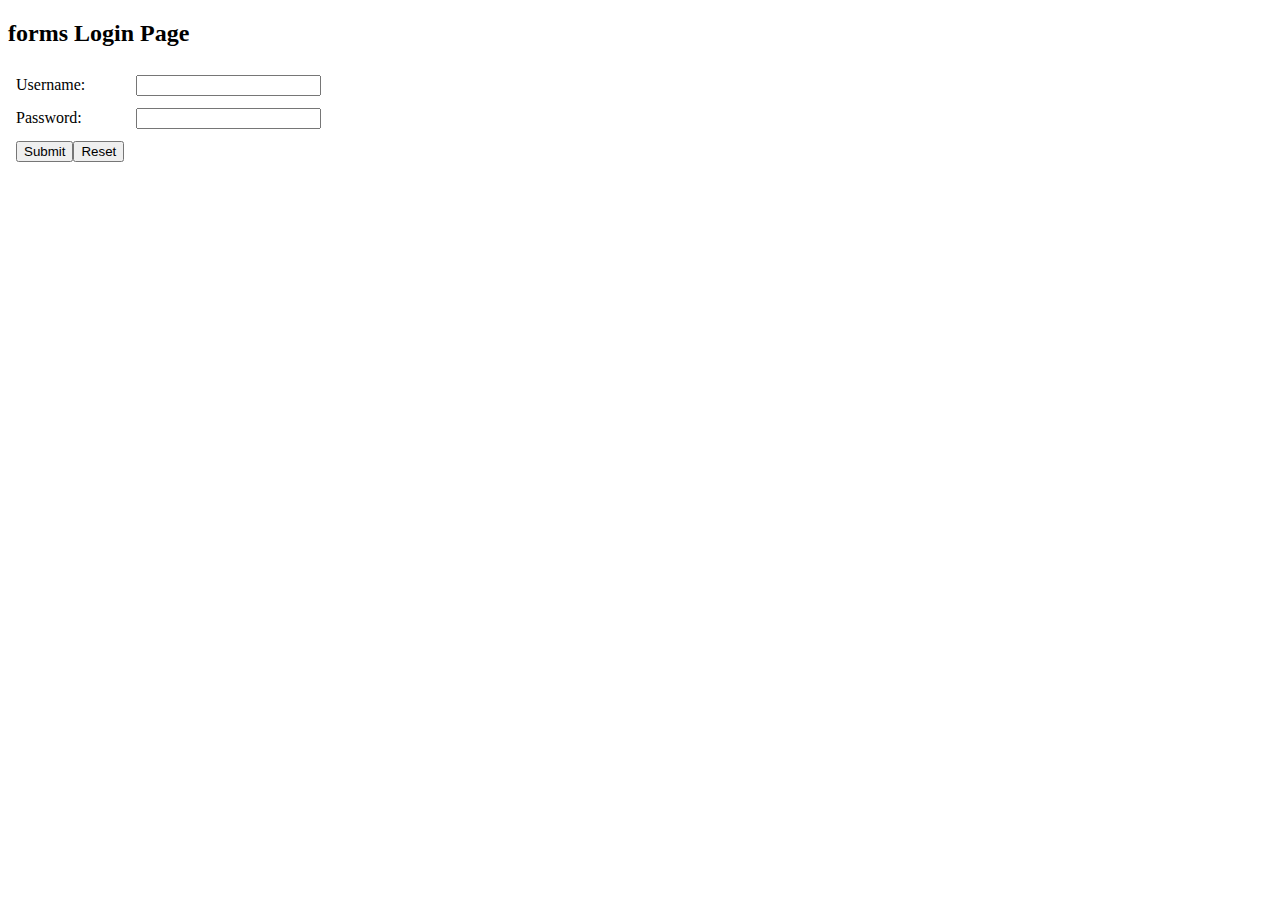
<file: forms.html>
<!DOCTYPE html>
 <html>
    <head>
        <title>forms</title>
        <meta charset="UTF-8">
        <meta name="viewport" content="width=device-width, initial-scale=1.0">
    </head>
    <body>
       <!--Please Login into your account first -->
       <h2>forms Login Page </h2>
        <form action="adminHomePage.html" method="post">
            <table border="0" cellpadding="4" cellspacing="4">
                <tbody>
                    <tr>
                        <td>Username: </td>
                        <td><input type='text' name='userName' required></td>
                    </tr>
                    <tr>
                        <td>Password: </td>
                        <td><input type='password' name='passWord'></td>
                    </tr>
                    <tr>
                        <td> <input type ="submit" value="Submit"><input type ="reset" value="Reset"></td>

                    </tr>
                </tbody>
             </table>
        </form>
    </body>
</html>
</file>
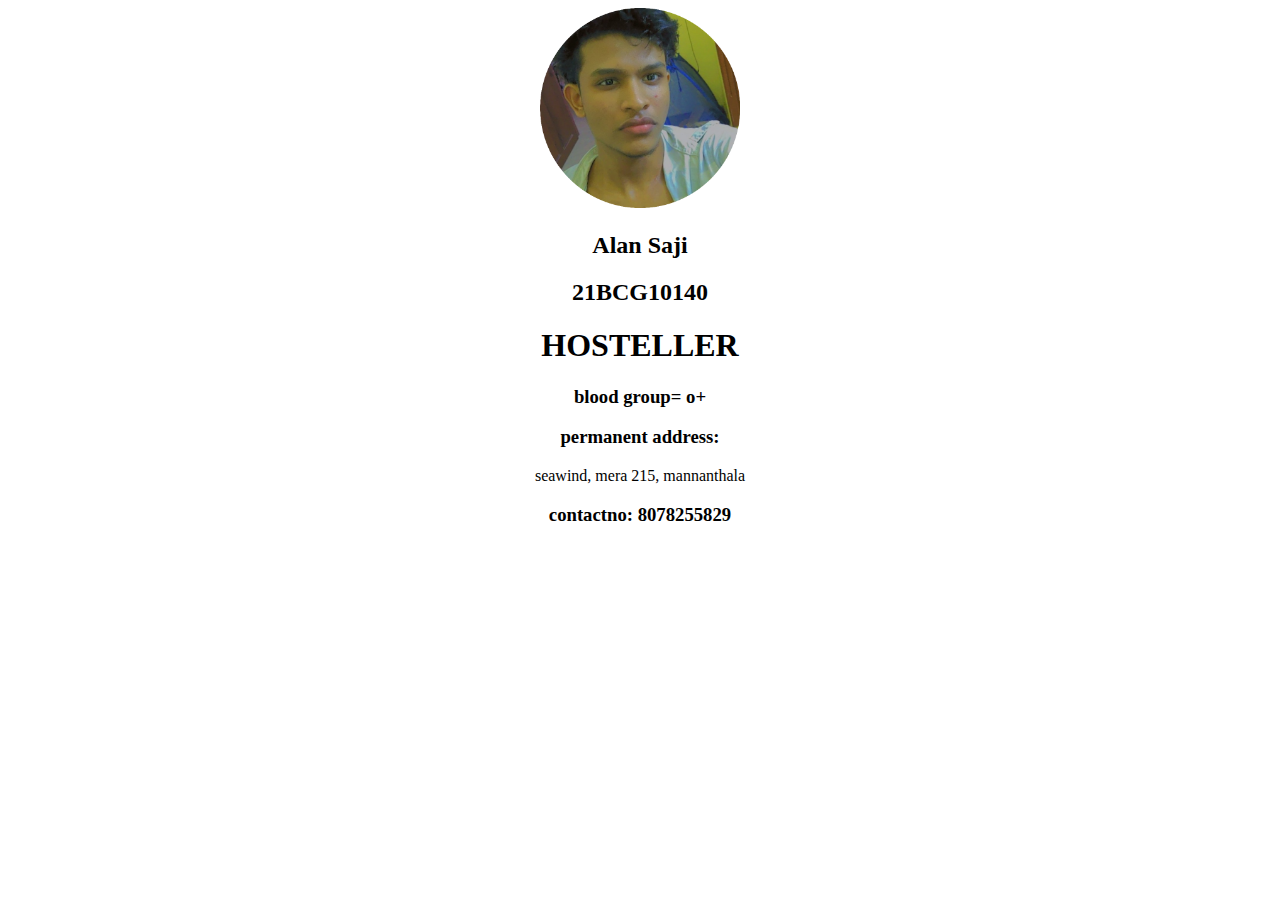
<file: idcard.html>
<!DOCTYPE html>
<html lang="en" dir="ltr">
  <head>
    <meta charset="utf-8">
    <title>idcard</title>
  </head>
  <body>
    <center>  <img src="images/alan1.png" width=200px height=auto alt="picture of Alan Saji">
      <h2 >Alan Saji</h2>
      <h2>21BCG10140</h2>
      <div>  <h1>HOSTELLER</h1></div>
      <h3>blood group= o+</h3>
      <h3>permanent address:</h3>
      <p>seawind, mera 215, mannanthala</p>
      <h3>contactno: 8078255829</h3>

      </center>


  </body>
</html>
</file>
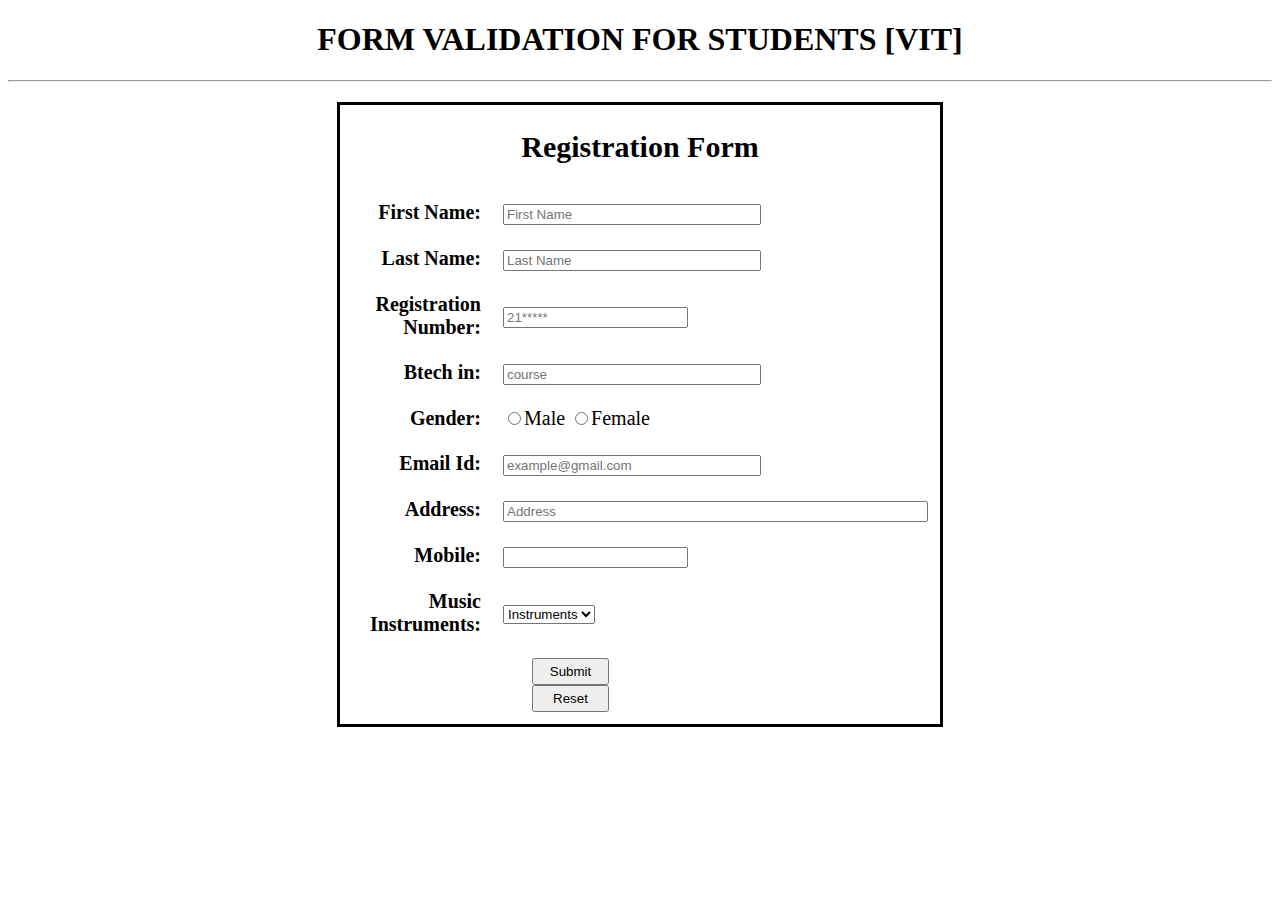
<file: music club.html>
<!DOCTYPE html>
<html>
<head>
    <title>MUSIC CLUB of VIT</title>
</head>
<style type="text/css">
    body{
        font-family: Calibri;
    }
    input[type="text"] {
        width: 250px;
    }
    input[type="submit"], input[type="reset"] {
        width: 77px;
        height: 27px;
        position: relative;left: 180px;
    }
    form{
        text-align: center;
        font-family: Calibri;
        font-size: 20px;
        border: 3px solid black;
        width: 600px;
        margin: 20px auto;
    }
    td {
        padding: 10px;
    }
    td:first-child {
        text-align: right;
        font-weight: bold;
    }
    td:last-child {
        text-align: left;

</style>
<body>
    <center><h1>FORM VALIDATION FOR STUDENTS [VIT]</h1></center>
    <hr>
    <form method="" action="" name="reg_form" onsubmit="return validate()">
        <h2>Registration Form</h2>
        <table>
            <tr>
                <td><label>First Name: </label></td>
                <td>
                    <input type="text" name="fname" placeholder="First Name">
                </td>
            </tr>
            <tr>
                <td><label>Last Name: </label></td>
                <td>
                    <input type="text" name="lname" placeholder="Last Name">
                </td>
            </tr>
            <tr>
                <td><label>Registration Number: </label></td>
                <td>
                    <input type="num" name="lname" placeholder="21*****">
                </td>
            </tr>
            <tr>
                <td><label>Btech in: </label></td>
                <td>
                    <input type="text" name="lname" placeholder="course">
                </td>
            </tr>
            <tr>
                <td><label>Gender: </label></td>
                <td>
                    <input type="radio" name="gender" value="male">Male
                    <input type="radio" name="gender" value="femele">Female
                </td>
            </tr>
            <tr>
                <td><label>Email Id: </label></td>
                <td>
                    <input type="text" name="email" placeholder="example@gmail.com">
                </td>
            </tr>
            <tr>
                <td><label>Address: </label></td>
                <td>
                    <input type="textarea" size="50" name="address" placeholder="Address">
                </td>
            </tr>
            <tr>
                <td><label>Mobile: </label></td>
                <td>
                    <input type="number" name="mobile">
                </td>
            </tr>
            <tr>
            <td><label>Music Instruments: </label></td>
                <td>
                    <select name="course">
                        <option value="Instruments">Instruments</option>
                        <option value="KeyBoard">KeyBoard</option>
                        <option value="Drums">Drums</option>
                        <option value="Violin">Violin</option>
                        <option value="Guitar">Guitar</option>
                        <option value="Tabla">Tabla</option>
                        <option value="Mridangam">Mridangam</option>
                        <option value="Singer">Singer</option>
                    </select>
                </td>
            </tr>
            <tr>
                <td>
                    <input type="submit" name="submit" value="Submit">
                    <input type="reset" name="reset" value="Reset">
                </td>
            </tr>
        </table>
    </form>
</body>
</html>
</file>
